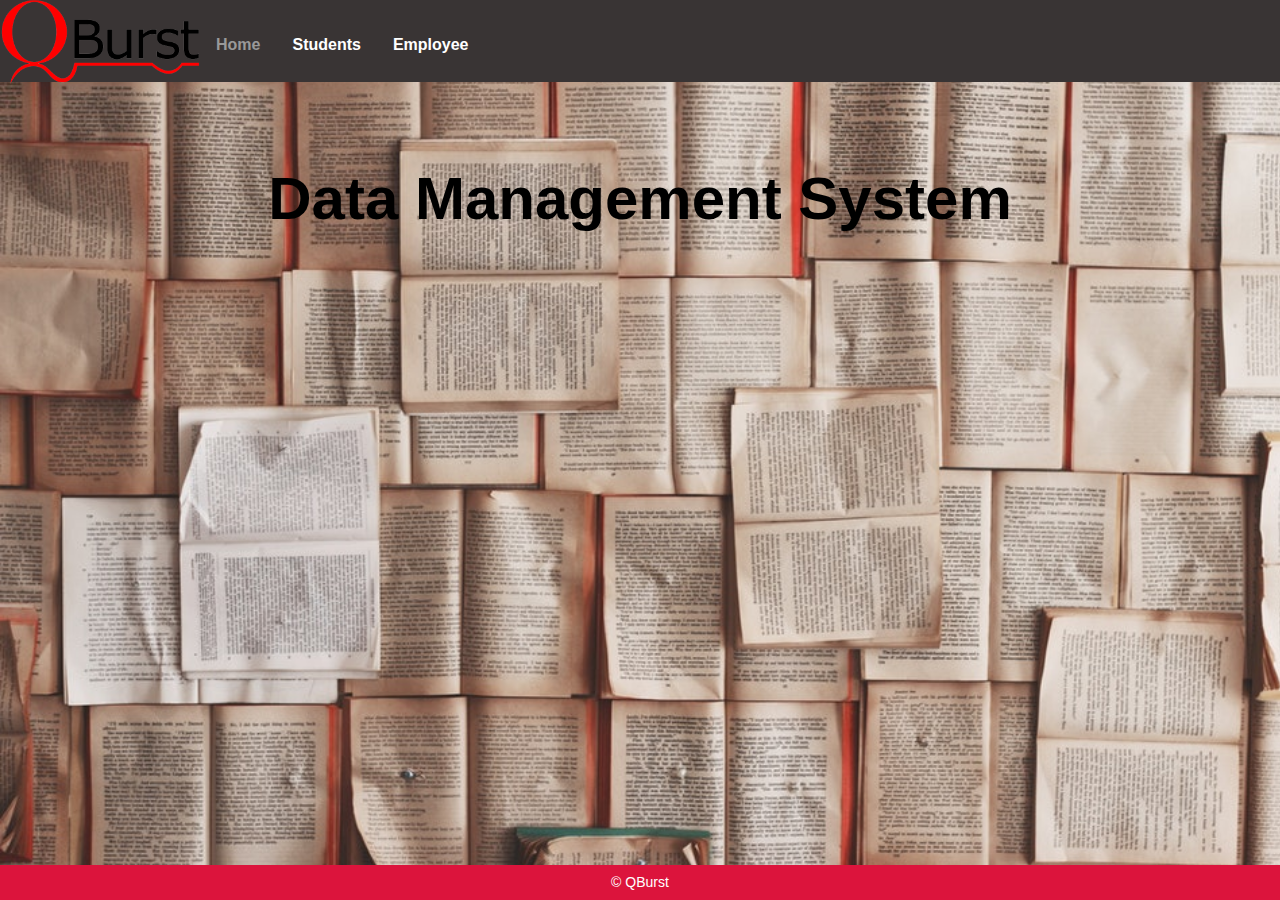
<file: index.html>
<!DOCTYPE html>
<html class="no-js" lang="">
  <head>
    <meta charset="utf-8" />
    <title>Employee Student Portal</title>
    <meta name="description" content="" />
    <meta name="viewport" content="width=device-width, initial-scale=1" />

    <link rel="stylesheet" href="css/normalize.css" />
    <link rel="stylesheet" href="https://maxcdn.bootstrapcdn.com/bootstrap/3.4.0/css/bootstrap.min.css">
    <link rel="stylesheet" href="css/main.css" />
    <script src="https://ajax.googleapis.com/ajax/libs/jquery/3.4.1/jquery.min.js"></script>
    <script src="https://maxcdn.bootstrapcdn.com/bootstrap/3.4.0/js/bootstrap.min.js"></script>
  </head>

  <body>
    <div id="header"></div>

    <!-- Dynamic content Start-->
    <div id="content"></div>
    <!-- Dynamic content End-->

    <div id="footer"></div>
    <script src="libs/jquery.min.js"></script>
    <script src="pages/students/students.js"></script>
    <script src="pages/employee/employee.js"></script>
    <script src="components/modal/modal.js"></script>
    <script src="components/navbar/navbar.js"></script>
    <script src="components/table/table.js"></script>
    <script src="js/main.js"></script>
  </body>
</html>
</file>
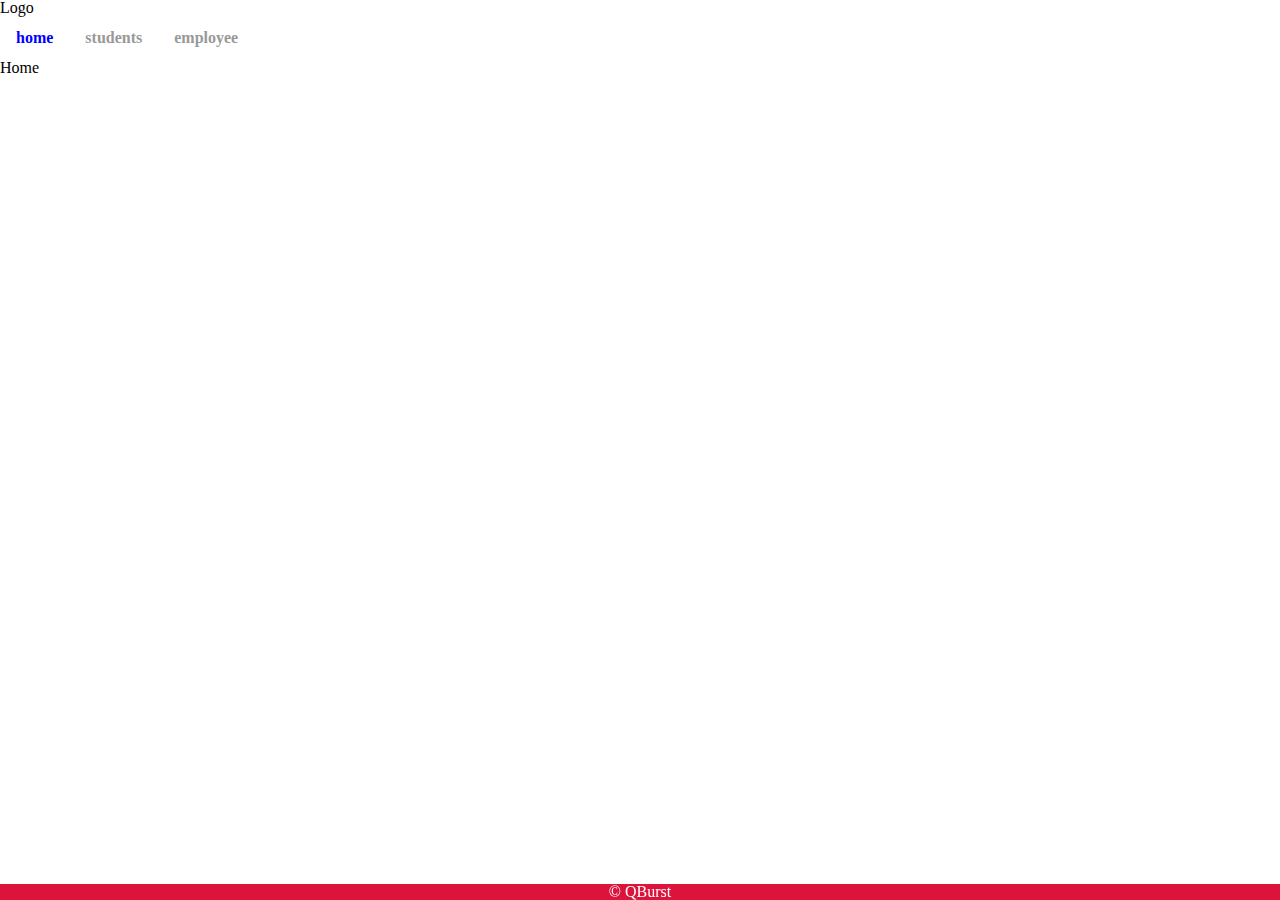
<file: src/index.html>
<!DOCTYPE html>
<html class="no-js" lang="">
  <head>
    <meta charset="utf-8" />
    <title>Employee Student Portal</title>
    <meta name="description" content="" />
    <meta name="viewport" content="width=device-width, initial-scale=1" />

    <link rel="stylesheet" href="css/normalize.css" />
    <link rel="stylesheet" href="css/main.css" />
  </head>

  <body>
    <div id="header"></div>

    <!-- Dynamic content Start-->
    <div id="content"></div>
    <!-- Dynamic content End-->

    <div id="footer"></div>
    <script src="libs/jquery.min.js"></script>
    <script src="pages/students/students.js"></script>
    <script src="pages/employee/employee.js"></script>
    <script src="components/modal/modal.js"></script>
    <script src="components/navbar/navbar.js"></script>
    <script src="components/table/table.js"></script>
    <script src="js/main.js"></script>
  </body>
</html>
</file>
<file: css/main.css>
body {
  background-image: url("../assets/images/stud3.jpeg");
  background-repeat: no-repeat;
    background-position: 0 0;
    background-size: cover;
}
html, body {
  min-height: 100%;
}
.active {
  color:  #999999;
}
ul {
  list-style-type: none;
  margin: 0;
  padding: 0;
  overflow: hidden;
}

li {
  float: left;
}

li a {
  display: block;
  color: #ffffff;
  text-align: center;
  padding: 14px 16px;
  text-decoration: none;
  font-size: 12pt;
  font-weight: bold;
}
li a:hover{
  color:  #999999;
  text-decoration: none;
}
li a:active{
  color:  #999999;
  text-decoration: none;
}
td{
  font-size:15px;
  background-color: azure;
  word-wrap: wrap break-word;
  min-width: 100px;
}
th{
  cursor: pointer;
  min-width: 100px;
  height: 40px;
  position: sticky;
  background-color:#878799;
  top: 0;
  z-index: 5;
  text-align: center;
  padding-top: 10px;
  border-radius: 2px;
}
th:hover{
  transition: 0.5s;
  background-color: #5c5150;
  color: #ffffff;

}
tr:nth-child(even){background-color: #f2f2f2;}
 td,th {
  border: 1px solid #ddd;
  margin :2px;
  padding: 10px;
}
tr{
  height: 30px;
}

header{
  display: flex;
  background-color:#393434;
}
.logo{
  max-width: 200px;
}
.logo:hover{
  transform: scale(1.08);
  transition: 0.5s;
  cursor: pointer;
 
}
sup{
  color: red;
}
thead {
  position: sticky;
  /* position: sticky; */
  top: 0;
  z-index: 4;
  background-color:#ffffff;
  /* background: #fff; */
}
.table-div{
  /* height: 300px; */
  width: 50%;
  overflow: auto;
  display: flex;
  flex-direction: column;
  justify-content: space-around
}

h1{
  color:black;
  font-size: 60px;
  text-align: center;
  font-weight: bold;
}

#formDiv button {
	width: 50px;
	height:25px;
}
.editButtons{
  display: flex;
}
.editButtons button{
  padding: 0% ;
  height: 35px;
}
.info{
  display: flex;
  position: relative;
  justify-content: space-around;
  color: #ffffff;
  background-color: crimson;
}
footer{
  /* position: absolute; */
  position: fixed;
  /* left: 0; */
  bottom: 0;
  width: 100%;
  z-index: 5;
}
form{
  display: flex;
  flex-direction: column;
  width: 200px;
}
.formDiv{
  width: 250px;
  height: fit-content;
  height: -moz-fit-content;
  background-color: #968eec;
  border-radius:10px;
  display: flex;
  flex-direction: column;
  padding: 10px 25px 20px 25px;
}
input {
  width:200px;
}
#content{
display: flex;
flex-direction: row;
justify-content: space-around;
padding-top: 5%;
}
#buttonsDiv {
  max-width: 200px;
  display: flex;
  flex-direction: column;
}
#headerMenu{
  padding-top: 20px;
}
#studentsTbl ,#employeeTbl {
  display:flex;
  justify-content: center;
  height: 300px;
  overflow: auto;
  border-radius: 20px;
}
</file>
<file: src/css/main.css>
.active {
  color: blue;
}
ul {
  list-style-type: none;
  margin: 0;
  padding: 0;
  overflow: hidden;
}

li {
  float: left;
}

li a {
  display: block;
  color: #999999;
  text-align: center;
  padding: 14px 16px;
  text-decoration: none;
  font-size: 12pt;
  font-weight: bold;
}
li a:hover{
  color: #333333;
}

button {
	width: 50px;
	height:25px;
}
.info{
  display: flex;
  position: relative;
  justify-content: space-around;
  color: #ffffff;
  background-color: crimson;
}
footer{
  /* position: absolute; */
  position: fixed;
  /* left: 0; */
  bottom: 0;
  width: 100%;
  z-index: 5;
}
</file>
